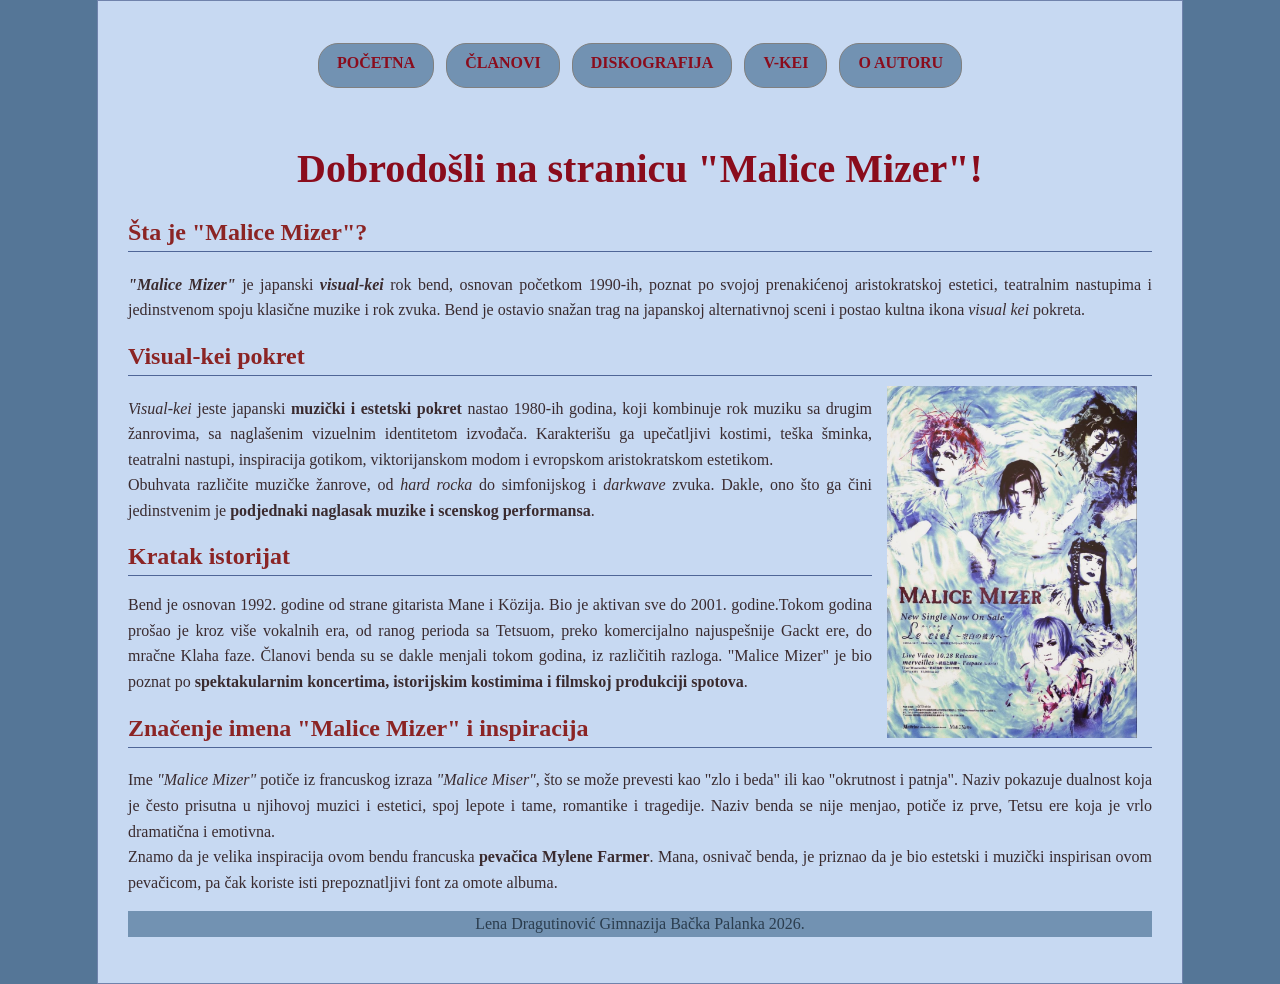
<file: index.html>
<!DOCTYPE html>
<html lang="sr">

<head>
    <meta charset="UTF-8">
    <title>Malice Mizer</title>
    <link rel="stylesheet" href="stilovisajt.css">

</head>

<body>
    <div class="container">
    <nav>
        <ul class="navlista">
            <li><a href=index.html>Početna</a></li>
            <li><a href=clanovi.html>Članovi</a></li>
            <li><a href=diskografija.html>Diskografija</a></li>
            <li><a href=vkei.html>V-kei</a></li>
            <li><a href=autor.html>O autoru</a></li>
        </ul>
    </nav>
    <br>
    <h1>Dobrodošli na stranicu "Malice Mizer"!</h1>
    <h2>Šta je "Malice Mizer"?</h2>
    <p><strong><i>"Malice Mizer"</i></strong> je japanski <b><em>visual-kei</em></b> rok bend, osnovan početkom 1990-ih, poznat po svojoj prenakićenoj aristokratskoj estetici, teatralnim nastupima i jedinstvenom spoju klasične muzike i rok zvuka. Bend je ostavio snažan trag na japanskoj alternativnoj sceni i postao kultna ikona <i>visual kei</i> pokreta.</p>
    <h2>Visual-kei pokret</h2>
    <img style="float:right; margin:15px; margin-top: -10px;" src="grupna2.jpeg" width=250 alt="Grupna fotografija">
    <p><i>Visual-kei</i> jeste japanski <b>muzički i estetski pokret</b> nastao 1980-ih godina, koji kombinuje rok muziku sa drugim žanrovima, sa naglašenim vizuelnim identitetom izvođača. Karakterišu ga upečatljivi kostimi, teška šminka, teatralni nastupi, inspiracija gotikom, viktorijanskom modom i evropskom aristokratskom estetikom.<br>Obuhvata različite muzičke žanrove, od <i>hard rocka</i> do simfonijskog i <i>darkwave</i> zvuka. Dakle, ono što ga čini jedinstvenim je <b>podjednaki naglasak muzike i scenskog performansa</b>.</p>
    <h2 class="linija">Kratak istorijat</h2>
    <hr style="border:none; margin-top:-20px; height:1px; background-color: #4f6697;">
    <p>Bend je osnovan 1992. godine od strane gitarista Mane i Közija. Bio je aktivan sve do 2001. godine.Tokom godina prošao je kroz više vokalnih era, od ranog perioda sa Tetsuom, preko komercijalno najuspešnije Gackt ere, do mračne Klaha faze. Članovi benda su se dakle menjali tokom godina, iz različitih razloga. "Malice Mizer" je bio poznat po <b>spektakularnim koncertima, istorijskim kostimima i filmskoj produkciji spotova</b>.</p>
    <h2>Značenje imena "Malice Mizer" i inspiracija</h2>
    <p>Ime <i>"Malice Mizer"</i> potiče iz francuskog izraza <em>"Malice Miser"</em>, što se može prevesti kao "zlo i beda" ili kao "okrutnost i patnja". Naziv pokazuje dualnost koja je često prisutna u njihovoj muzici i estetici, spoj lepote i tame, romantike i tragedije. Naziv benda se nije menjao, potiče iz prve, Tetsu ere koja je vrlo dramatična i emotivna.<br>Znamo da je velika inspiracija ovom bendu francuska <b>pevačica Mylene Farmer</b>. Mana, osnivač benda, je priznao da je bio estetski i muzički inspirisan ovom pevačicom, pa čak koriste isti prepoznatljivi font za omote albuma.</p>
    <p class="potpis">Lena Dragutinović Gimnazija Bačka Palanka 2026.</p>
    </div>
</body>
</html>
</file>
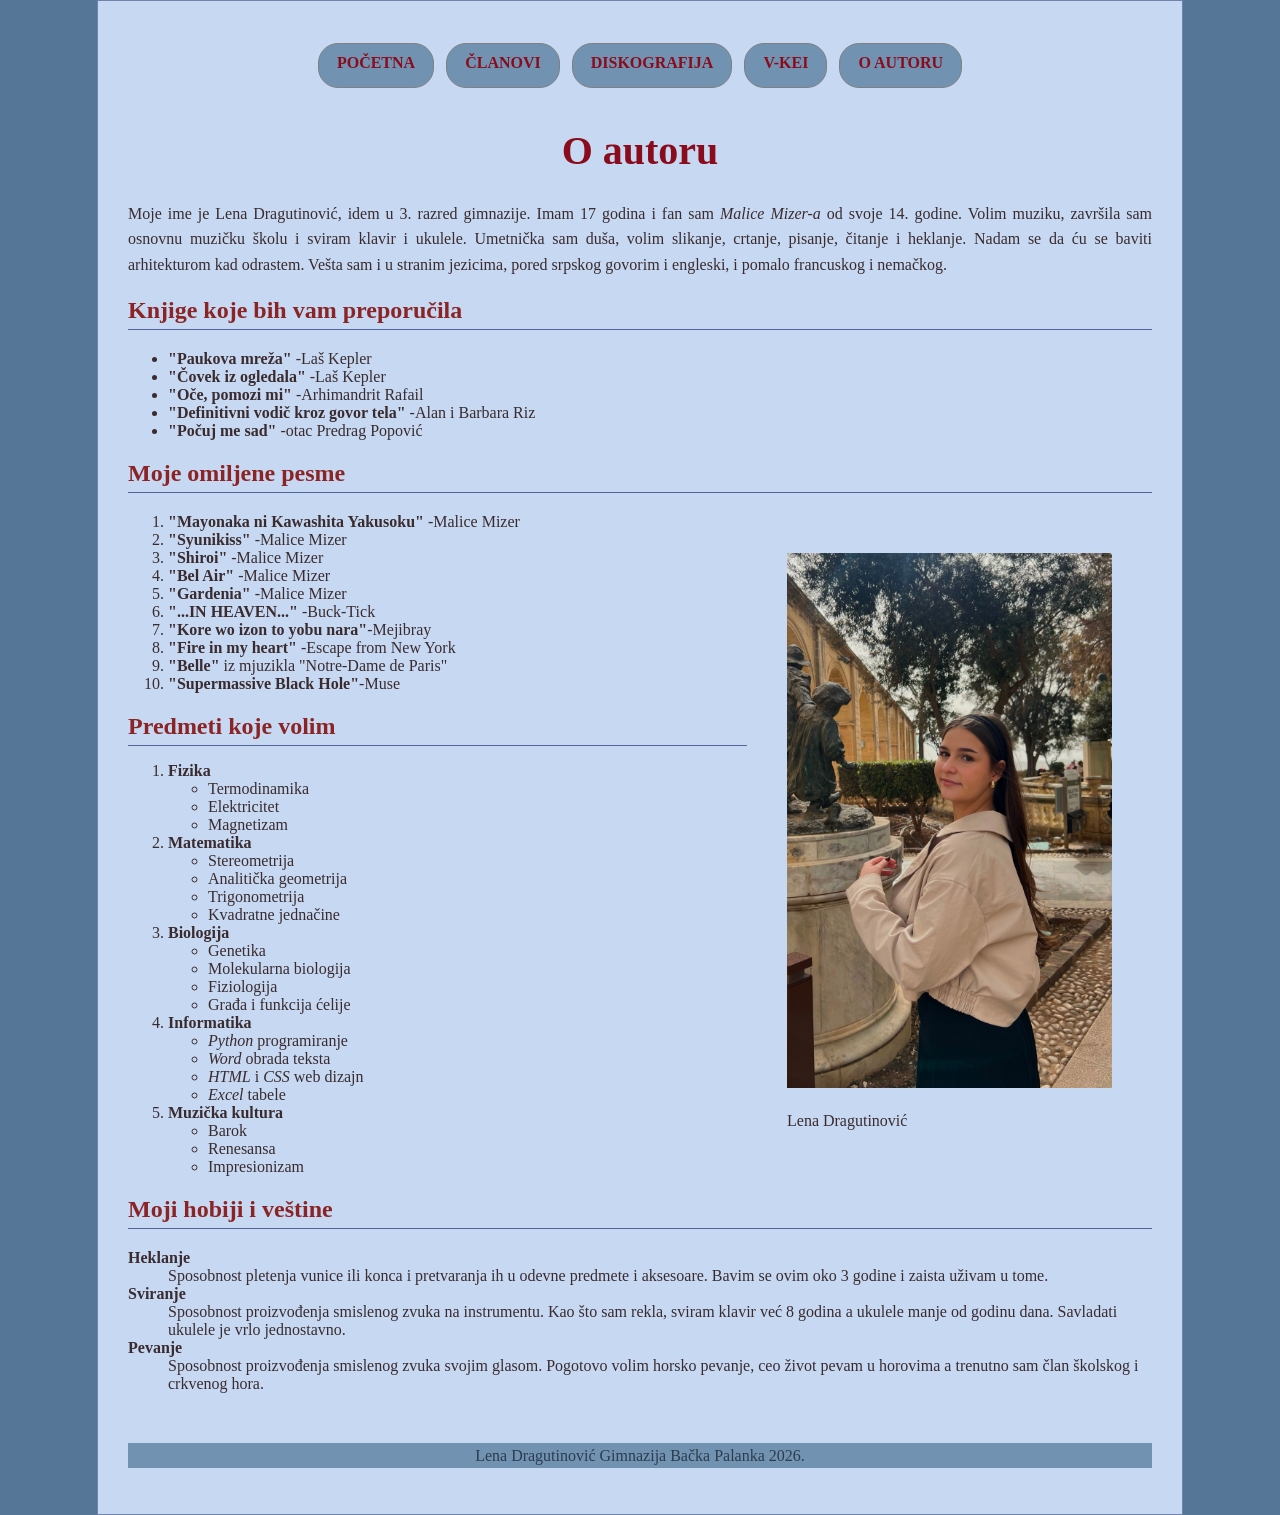
<file: autor.html>
<!DOCTYPE html>
<html lang="sr">

<head>
    <meta charset="UTF-8">
    <title>Malice Mizer</title>
    <link rel="stylesheet" href="stilovisajt.css">

</head>

<body>
    <div class="container">
    <nav>
        <ul class="navlista">
            <li><a href=index.html>Početna</a></li>
            <li><a href=clanovi.html>Članovi</a></li>
            <li><a href=diskografija.html>Diskografija</a></li>
            <li><a href=vkei.html>V-kei</a></li>
            <li><a href=autor.html>O autoru</a></li>
        </ul>
    </nav>
    <h1>O autoru</h1>
    <p>Moje ime je Lena Dragutinović, idem u 3. razred gimnazije. Imam 17 godina i fan sam <i>Malice Mizer-a</i> od svoje 14. godine. Volim muziku, završila sam osnovnu muzičku školu i sviram klavir i ukulele. Umetnička sam duša, volim slikanje, crtanje, pisanje, čitanje i heklanje. Nadam se da ću se baviti arhitekturom kad odrastem. Vešta sam i u stranim jezicima, pored srpskog govorim i engleski, i pomalo francuskog i nemačkog.</p>
    <h2>Knjige koje bih vam preporučila</h2>
    <ul>
        <li><b>"Paukova mreža"</b> -Laš Kepler</li>
        <li><b>"Čovek iz ogledala"</b> -Laš Kepler</li>
        <li><b>"Oče, pomozi mi"</b> -Arhimandrit Rafail</li>
        <li><b>"Definitivni vodič kroz govor tela"</b> -Alan i Barbara Riz</li>
        <li><b>"Počuj me sad"</b> -otac Predrag Popović</li>
    </ul>
    <h2>Moje omiljene pesme</h2>
    <figure style="float:right; margin: 40px">
        <img src="lena.jpeg" width=325 alt="Autor">
        <figcaption>
            <p>Lena Dragutinović</p>
        </figcaption>
    </figure>
    <ol>
        <li><b>"Mayonaka ni Kawashita Yakusoku"</b> -Malice Mizer</li>
        <li><b>"Syunikiss"</b> -Malice Mizer</li>
        <li><b>"Shiroi"</b> -Malice Mizer</li>
        <li><b>"Bel Air"</b> -Malice Mizer</li>
        <li><b>"Gardenia"</b> -Malice Mizer</li>
        <li><b>"...IN HEAVEN..."</b> -Buck-Tick
        <li><b>"Kore wo izon to yobu nara"</b>-Mejibray</li>
        <li><b>"Fire in my heart"</b> -Escape from New York</li>
        <li><b>"Belle"</b> iz mjuzikla "Notre-Dame de Paris"</li>
        <li><b>"Supermassive Black Hole"</b>-Muse</li>
    </ol>
    <h2 class="linija">Predmeti koje volim</h2>
    <hr style="border:none; margin-top:-20px; height:1px; background-color: #4f6697;">
    <ol>
        <li><b>Fizika</b></li>
            <ul>
                <li>Termodinamika</li>
                <li>Elektricitet</li>
                <li>Magnetizam</li>
            </ul>
        <li><b>Matematika</b></li>
            <ul>
                <li>Stereometrija</li>
                <li>Analitička geometrija</li>
                <li>Trigonometrija</li>
                <li>Kvadratne jednačine</li>
            </ul>
        <li><b>Biologija</b></li>
            <ul>
                <li>Genetika</li>
                <li>Molekularna biologija</li>
                <li>Fiziologija</li>
                <li>Građa i funkcija ćelije</li>
            </ul>
        <li><b>Informatika</b></li>
            <ul>
                <li><i>Python</i> programiranje</li>
                <li><i>Word</i> obrada teksta</li>
                <li><i>HTML</i> i <i>CSS</i> web dizajn</li>
                <li><i>Excel</i> tabele</li>
            </ul>
        <li><b>Muzička kultura</b></li>
            <ul>
                <li>Barok</li>
                <li>Renesansa</li>
                <li>Impresionizam</li>
            </ul>
    </ol>
    <h2>Moji hobiji i veštine</h2>
    <dl>
        <dt><b>Heklanje</b></dt>
            <dd>Sposobnost pletenja vunice ili konca i pretvaranja ih u odevne predmete i aksesoare. Bavim se ovim oko 3 godine i zaista uživam u tome.</dd>
        <dt><b>Sviranje</b></dt>
            <dd>Sposobnost proizvođenja smislenog zvuka na instrumentu. Kao što sam rekla, sviram klavir već 8 godina a ukulele manje od godinu dana. Savladati ukulele je vrlo jednostavno.</dd>
        <dt><b>Pevanje</b></dt>
            <dd>Sposobnost proizvođenja smislenog zvuka svojim glasom. Pogotovo volim horsko pevanje, ceo život pevam u horovima a trenutno sam član školskog i crkvenog hora.</dd>
    </dl>
    <br>
    <p class="potpis">Lena Dragutinović Gimnazija Bačka Palanka 2026.</p>
    </div>
</body>
</html>
</file>
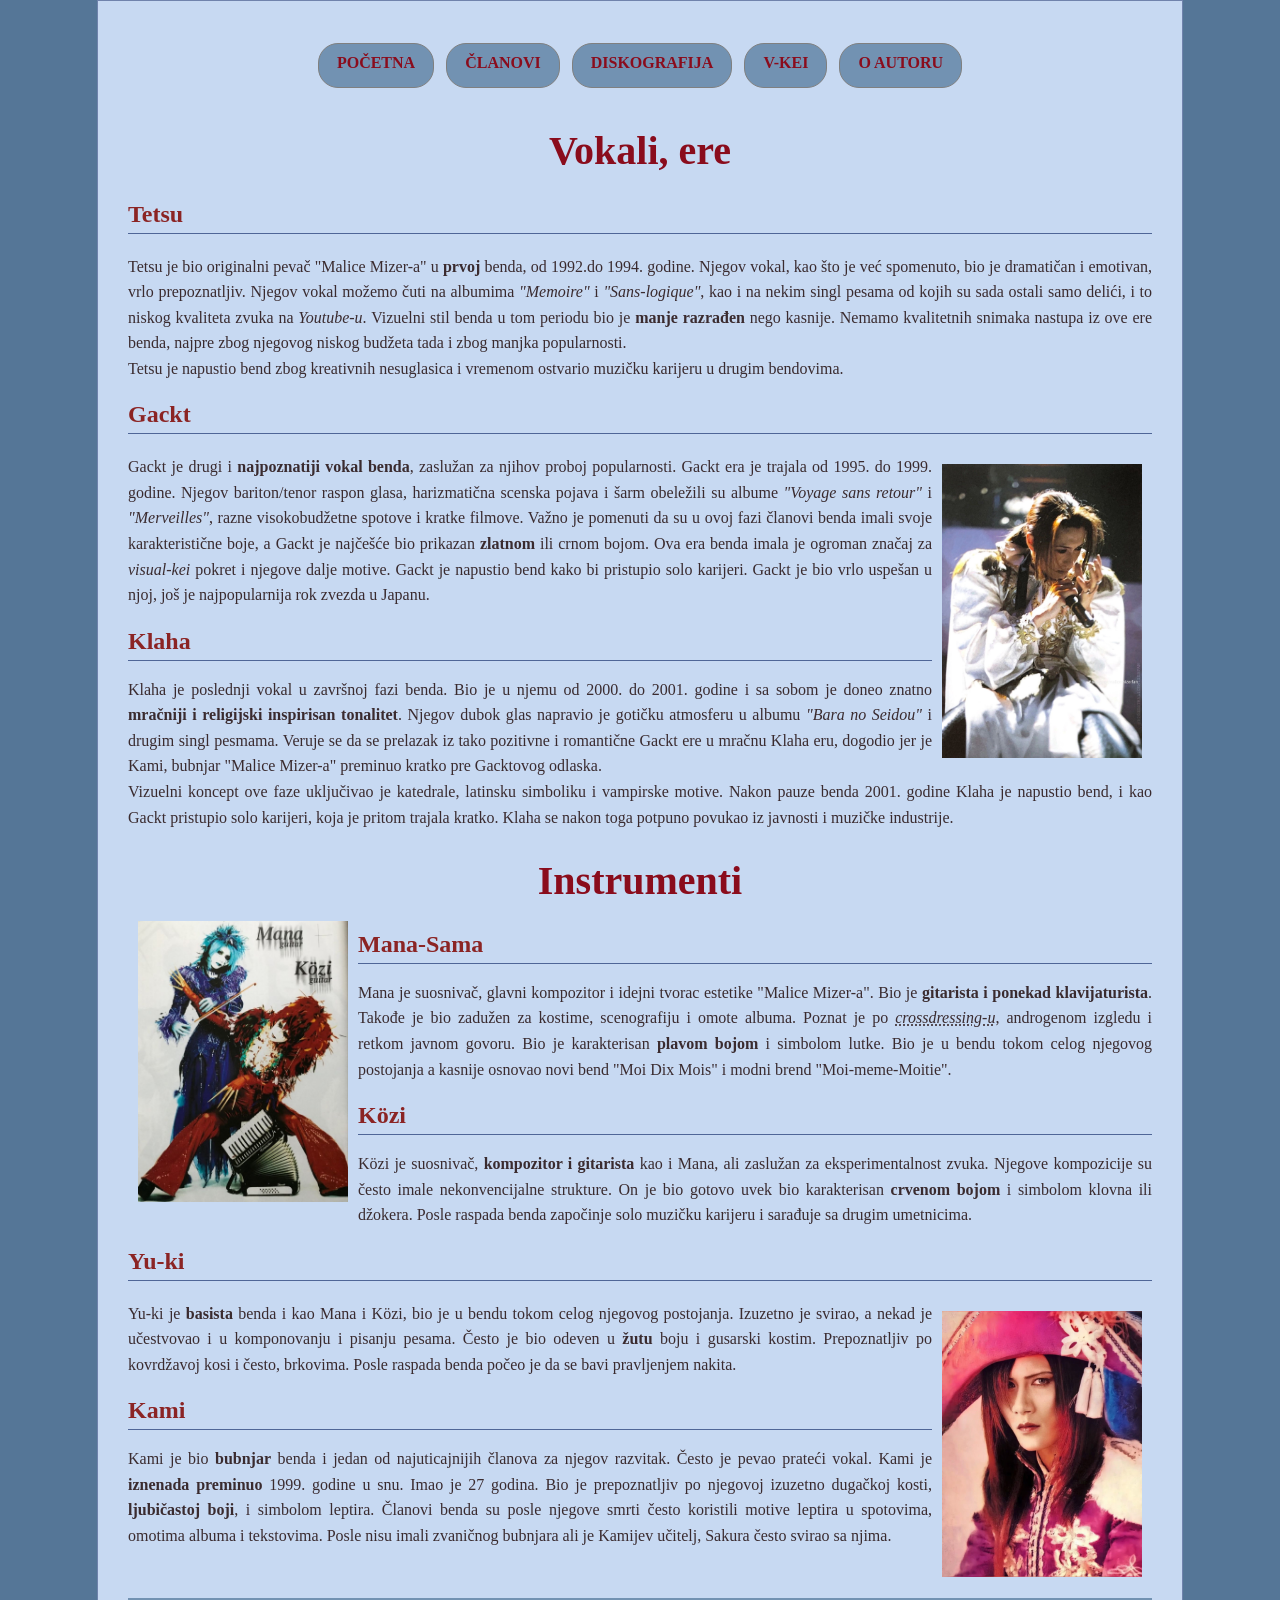
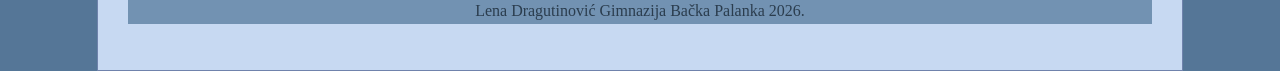
<file: clanovi.html>
<!DOCTYPE html>
<html lang="sr">

<head>
    <meta charset="UTF-8">
    <title>Malice Mizer</title>
    <link rel="stylesheet" href="stilovisajt.css">

</head>

<body>
    <div class="container">
    <nav>
        <ul class="navlista">
            <li><a href=index.html>Početna</a></li>
            <li><a href=clanovi.html>Članovi</a></li>
            <li><a href=diskografija.html>Diskografija</a></li>
            <li><a href=vkei.html>V-kei</a></li>
            <li><a href=autor.html>O autoru</a></li>
        </ul>
    </nav>
    <h1>Vokali, ere</h1>
    <h2>Tetsu</h2>
    <p>Tetsu je bio originalni pevač "Malice Mizer-a" u <b>prvoj</b> benda, od 1992.do 1994. godine. Njegov vokal, kao što je već spomenuto, bio je dramatičan i emotivan, vrlo prepoznatljiv. Njegov vokal možemo čuti na albumima <i>"Memoire"</i> i <i>"Sans-logique"</i>, kao i na nekim singl pesama od kojih su sada ostali samo delići, i to niskog kvaliteta zvuka na <i>Youtube-u</i>. Vizuelni stil benda u tom periodu bio je <b>manje razrađen</b> nego kasnije. Nemamo kvalitetnih snimaka nastupa iz ove ere benda, najpre zbog njegovog niskog budžeta tada i zbog manjka popularnosti.
    <br>Tetsu je napustio bend zbog kreativnih nesuglasica i vremenom ostvario muzičku karijeru u drugim bendovima.</p>
    <h2>Gackt</h2>
    <img style="float:right; margin: 10px" src="gackt.jpeg" width=200 alt="Gackt">
    <p>Gackt je drugi i <b>najpoznatiji vokal benda</b>, zaslužan za njihov proboj popularnosti. Gackt era je trajala od 1995. do 1999. godine. Njegov bariton/tenor raspon glasa, harizmatična scenska pojava i šarm obeležili su albume <i>"Voyage sans retour"</i> i <i>"Merveilles"</i>, razne visokobudžetne spotove i kratke filmove. Važno je pomenuti da su u ovoj fazi članovi benda imali svoje karakteristične boje, a Gackt je najčešće bio prikazan <b>zlatnom</b> ili crnom bojom. Ova era benda imala je ogroman značaj za <i>visual-kei</i> pokret i njegove dalje motive. Gackt je napustio bend kako bi pristupio solo karijeri. Gackt je bio vrlo uspešan u njoj, još je najpopularnija rok zvezda u Japanu.</p>
    <h2 class="linija">Klaha</h2>
    <hr style="border:none; margin-top:-20px; height:1px; background-color: #4f6697;">
    <p>Klaha je poslednji vokal u završnoj fazi benda. Bio je u njemu od 2000. do 2001. godine i sa sobom je doneo znatno <b>mračniji i religijski inspirisan tonalitet</b>. Njegov dubok glas napravio je gotičku atmosferu u albumu <i>"Bara no Seidou"</i> i drugim singl pesmama. Veruje se da se prelazak iz tako pozitivne i romantične Gackt ere u mračnu Klaha eru, dogodio jer je Kami, bubnjar "Malice Mizer-a" preminuo kratko pre Gacktovog odlaska.
    <br>Vizuelni koncept ove faze uključivao je katedrale, latinsku simboliku i  vampirske motive. Nakon pauze benda 2001. godine Klaha je napustio bend, i kao Gackt pristupio solo karijeri, koja je pritom trajala kratko. Klaha se nakon toga potpuno povukao iz javnosti i muzičke industrije.</p>

    <h1>Instrumenti</h1>
    <img style="float:left; margin: 10px;margin-top: -10px;" src="manaikozi.jpeg" width=210 alt="Mana i Közi">
    <h2 class="linija">Mana-Sama</h2>
    <hr style="border:none; margin-top:-20px; height:1px; background-color: #4f6697;">
    <p>Mana je suosnivač, glavni kompozitor i idejni tvorac estetike "Malice Mizer-a". Bio je <b>gitarista i ponekad klavijaturista</b>. Takođe je bio zadužen za kostime, scenografiju i omote albuma. Poznat je po <i><abbr title="Oblačenje nalik suprotnom polu">crossdressing-u</abbr></i>, androgenom izgledu i retkom javnom govoru. Bio je karakterisan <b>plavom bojom</b> i simbolom lutke. Bio je u bendu tokom celog njegovog postojanja a kasnije osnovao novi bend "Moi Dix Mois" i modni brend "Moi-meme-Moitie".</p>
    <h2 class="linija">Közi</h2>
    <hr style="border:none; margin-top:-20px; height:1px; background-color: #4f6697;">
    <p>Közi je suosnivač, <b>kompozitor i gitarista</b> kao i Mana, ali zaslužan za eksperimentalnost zvuka. Njegove kompozicije su često imale nekonvencijalne strukture. On je bio gotovo uvek bio karakterisan <b>crvenom bojom</b> i simbolom klovna ili džokera. Posle raspada benda započinje solo muzičku karijeru i sarađuje sa drugim umetnicima.</p>
    <h2>Yu-ki</h2>
    <img style="float:right; margin: 10px" src="kami.jpeg" width=200 alt="Kami">
    <p>Yu-ki je <b>basista</b> benda i kao Mana i Közi, bio je u bendu tokom celog njegovog postojanja. Izuzetno je svirao, a nekad je učestvovao i u komponovanju i pisanju pesama. Često je bio odeven u <b>žutu</b> boju i gusarski kostim. Prepoznatljiv po kovrdžavoj kosi i često, brkovima. Posle raspada benda počeo je da se bavi pravljenjem nakita.</p>
    <h2 class="linija">Kami</h2>
    <hr style="border:none; margin-top:-20px; height:1px; background-color: #4f6697;">
    <p>Kami je bio <b>bubnjar</b> benda i jedan od najuticajnijih članova za njegov razvitak. Često je pevao prateći vokal. Kami je <b>iznenada preminuo</b> 1999. godine u snu. Imao je 27 godina. Bio je prepoznatljiv po njegovoj izuzetno dugačkoj kosti, <b>ljubičastoj boji</b>, i simbolom leptira. Članovi benda su posle njegove smrti često koristili motive leptira u spotovima, omotima albuma i tekstovima. Posle nisu imali zvaničnog bubnjara ali je Kamijev učitelj, Sakura često svirao sa njima.</p>
    <br>
    <p class="potpis">Lena Dragutinović Gimnazija Bačka Palanka 2026.</p>
    </div>
</body>
</html>
</file>
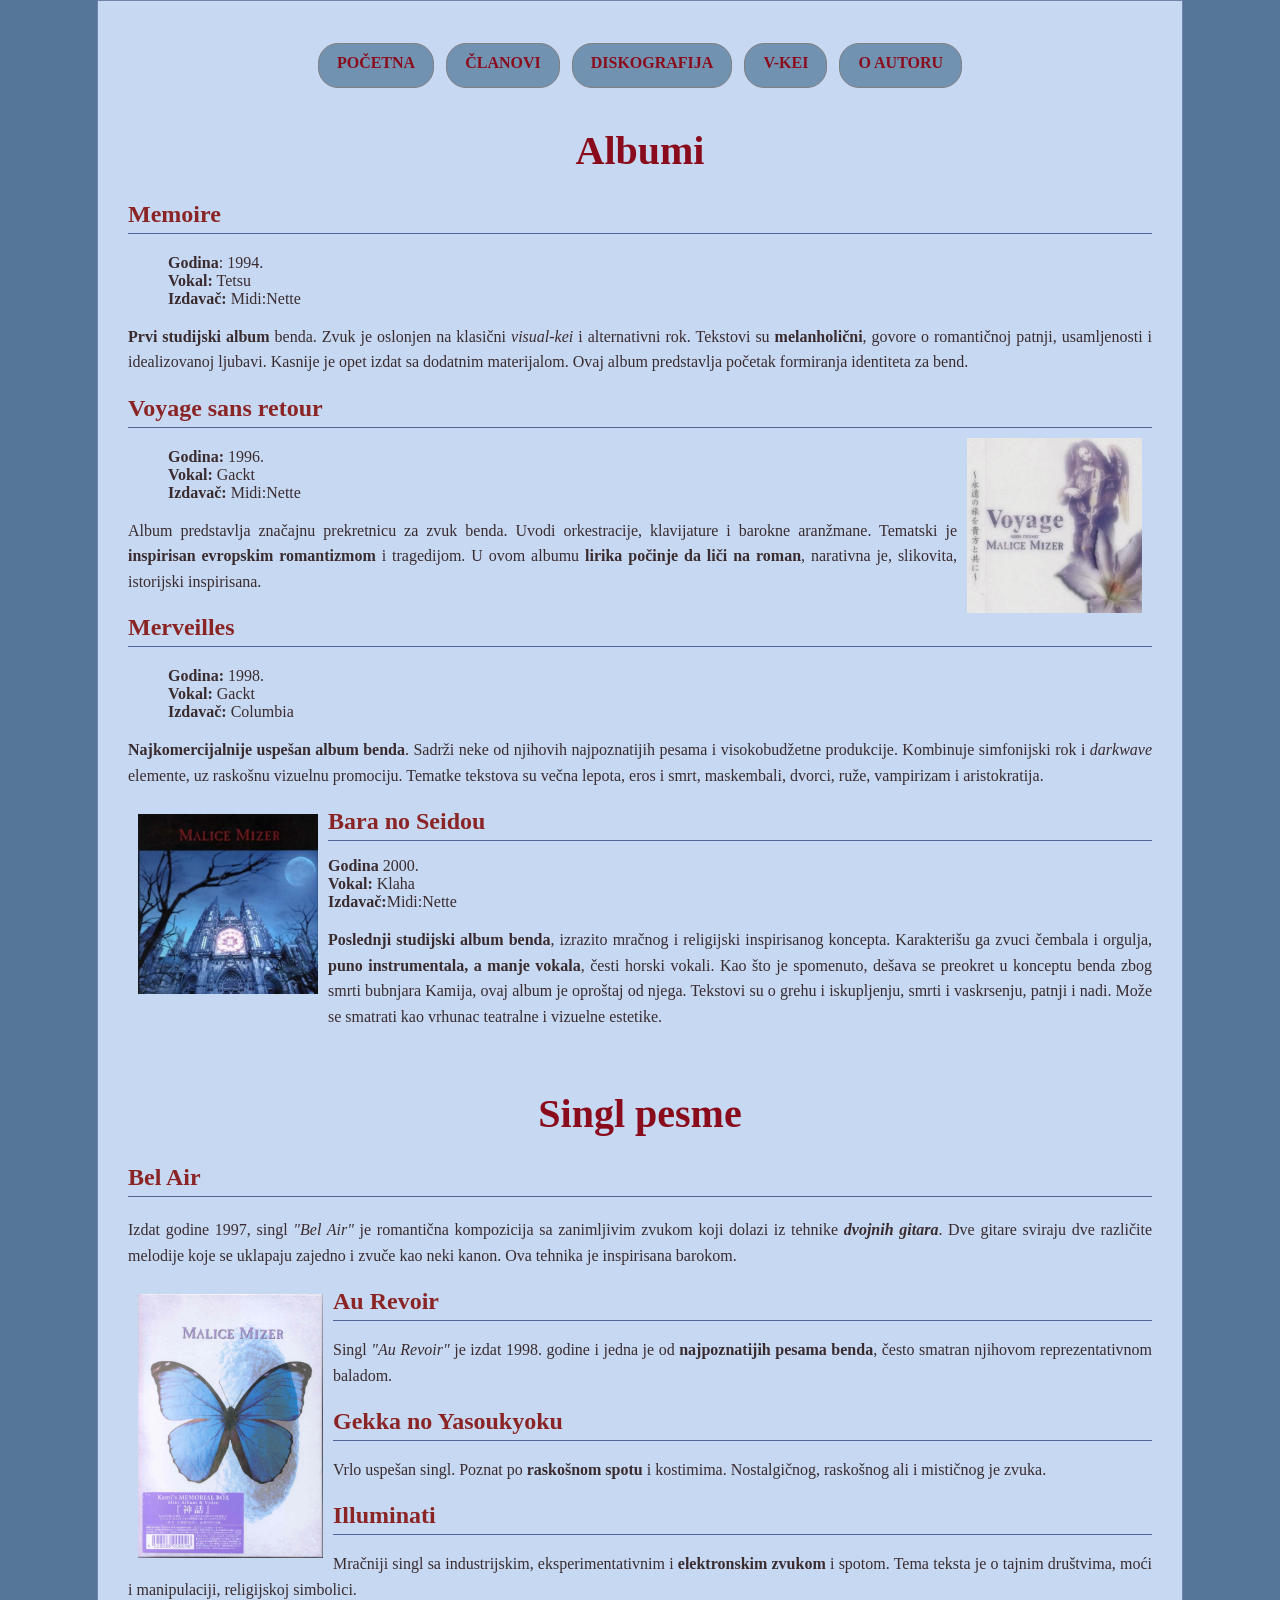
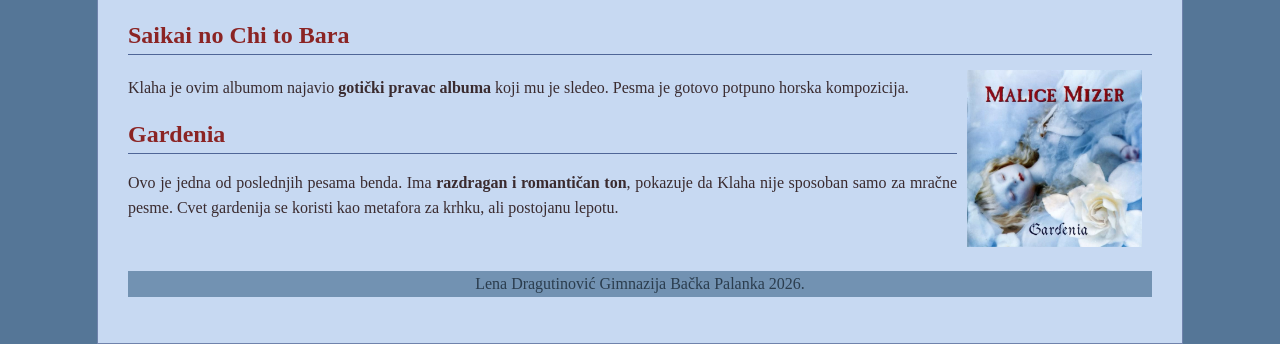
<file: diskografija.html>
<!DOCTYPE html>
<html lang="sr">

<head>
    <meta charset="UTF-8">
    <title>Malice Mizer</title>
    <link rel="stylesheet" href="stilovisajt.css">
    <style>
       .lista{
        list-style-type: none;
       } 
    </style>

</head>

<body>
    <div class="container">
    <nav>
        <ul class="navlista">
            <li><a href=index.html>Početna</a></li>
            <li><a href=clanovi.html>Članovi</a></li>
            <li><a href=diskografija.html>Diskografija</a></li>
            <li><a href=vkei.html>V-kei</a></li>
            <li><a href=autor.html>O autoru</a></li>
        </ul>
    </nav>
    <h1>Albumi</h1>
    <h2>Memoire</h2>
    <ul class="lista">
       <li><b>Godina</b>: 1994.</li>
       <li><b>Vokal:</b> Tetsu</li>
       <li><b>Izdavač:</b> Midi:Nette</li>
    </ul>
    <p><b>Prvi studijski album</b> benda. Zvuk je oslonjen na klasični <i>visual-kei</i> i alternativni rok. Tekstovi su <b>melanholični</b>, govore o romantičnoj patnji, usamljenosti i idealizovanoj ljubavi. Kasnije je opet izdat sa dodatnim materijalom. Ovaj album predstavlja početak formiranja identiteta za bend.</p>
    <h2>Voyage sans retour</h2>
    <img style="float:right; margin: 10px; margin-top: -10px;" src="voyage.jpeg" width=175 alt="Voyage sans retour">
    <ul class="lista">
        <li><b>Godina:</b> 1996.</li>
        <li><b>Vokal:</b> Gackt</li>
        <li><b>Izdavač:</b> Midi:Nette</li>
    </ul>
    <p>Album predstavlja značajnu prekretnicu za zvuk benda. Uvodi orkestracije, klavijature i barokne aranžmane. Tematski je <b>inspirisan evropskim romantizmom</b> i tragedijom. U ovom albumu <b>lirika počinje da liči na roman</b>, narativna je, slikovita, istorijski inspirisana.</p>
    <h2>Merveilles</h2>
    <ul class="lista">
        <li><b>Godina:</b> 1998.</li>
        <li><b>Vokal:</b> Gackt</li>
        <li><b>Izdavač:</b> Columbia</li>
    </ul>
    <p><b>Najkomercijalnije uspešan album benda</b>. Sadrži neke od njihovih najpoznatijih pesama i visokobudžetne produkcije. Kombinuje simfonijski rok i <i>darkwave</i> elemente, uz raskošnu vizuelnu promociju. Tematke tekstova su večna lepota, eros i smrt, maskembali, dvorci, ruže, vampirizam i aristokratija.</p>
    <img style="float:left; margin: 10px;" src="baranoseidou.jpeg" width=180 alt="Bara no Seidou">
    <h2 class="linija">Bara no Seidou</h2>
    <hr style="border:none; margin-top:-20px; height:1px; background-color: #4f6697;">
    <ul class="lista">
        <li><b>Godina</b> 2000.</li>
        <li><b>Vokal:</b> Klaha</li>
        <li><b>Izdavač:</b>Midi:Nette</li>
    </ul>
    <p><b>Poslednji studijski album benda</b>, izrazito mračnog i religijski inspirisanog koncepta. Karakterišu ga zvuci čembala i orgulja, <b>puno instrumentala, a manje vokala</b>, česti horski vokali. Kao što je spomenuto, dešava se preokret u konceptu benda zbog smrti bubnjara Kamija, ovaj album je oproštaj od njega. Tekstovi su o grehu i iskupljenju, smrti i vaskrsenju, patnji i nadi. Može se smatrati kao vrhunac teatralne i vizuelne estetike.</p>
    <br>

    <h1>Singl pesme</h1>
    <h2>Bel Air</h2>
    <p>Izdat godine 1997, singl <i>"Bel Air"</i> je romantična kompozicija sa zanimljivim zvukom koji dolazi iz tehnike <b><i>dvojnih gitara</i></b>. Dve gitare sviraju dve različite melodije koje se uklapaju zajedno i zvuče kao neki kanon. Ova tehnika je inspirisana barokom. </p>
    <img style="float:left; margin: 10px" src="leptir.jpeg" width=185 alt="Mini album za Kamija">
    <h2 class="linija">Au Revoir</h2>
    <hr style="border:none; margin-top:-20px; height:1px; background-color: #4f6697;">
    <p>Singl <i>"Au Revoir"</i> je izdat 1998. godine i jedna je od <b>najpoznatijih pesama benda</b>, često smatran njihovom reprezentativnom baladom.</p>
    <h2 class="linija">Gekka no Yasoukyoku</h2>
    <hr style="border:none; margin-top:-20px; height:1px; background-color: #4f6697;">
    <p>Vrlo uspešan singl. Poznat po <b>raskošnom spotu</b> i kostimima. Nostalgičnog, raskošnog ali i mističnog je zvuka.</p>
    <h2 class="linija">Illuminati</h2>
    <hr style="border:none; margin-top:-20px; height:1px; background-color: #4f6697;">
    <p>Mračniji singl sa industrijskim, eksperimentativnim i <b>elektronskim zvukom</b> i spotom. Tema teksta je o tajnim društvima, moći i manipulaciji, religijskoj simbolici.</p>
    <h2>Saikai no Chi to Bara</h2>
     <img style="float:right; margin: 10px; margin-top: -5px;" src="gardenia.jpeg" width=175 alt="Gardenia">
    <p>Klaha je ovim albumom najavio <b>gotički pravac albuma</b> koji mu je sledeo. Pesma je gotovo potpuno horska kompozicija.</p>
    <h2 class="linija">Gardenia</h2>
    <hr style="border:none; margin-top:-20px; height:1px; background-color: #4f6697;">
    <p>Ovo je jedna od poslednjih pesama benda. Ima <b>razdragan i romantičan ton</b>, pokazuje da Klaha nije sposoban samo za mračne pesme. Cvet gardenija se koristi kao metafora za krhku, ali postojanu lepotu.</p>
    <br>
    <p class="potpis">Lena Dragutinović Gimnazija Bačka Palanka 2026.</p>
    </div>
</body>
</html>
</file>
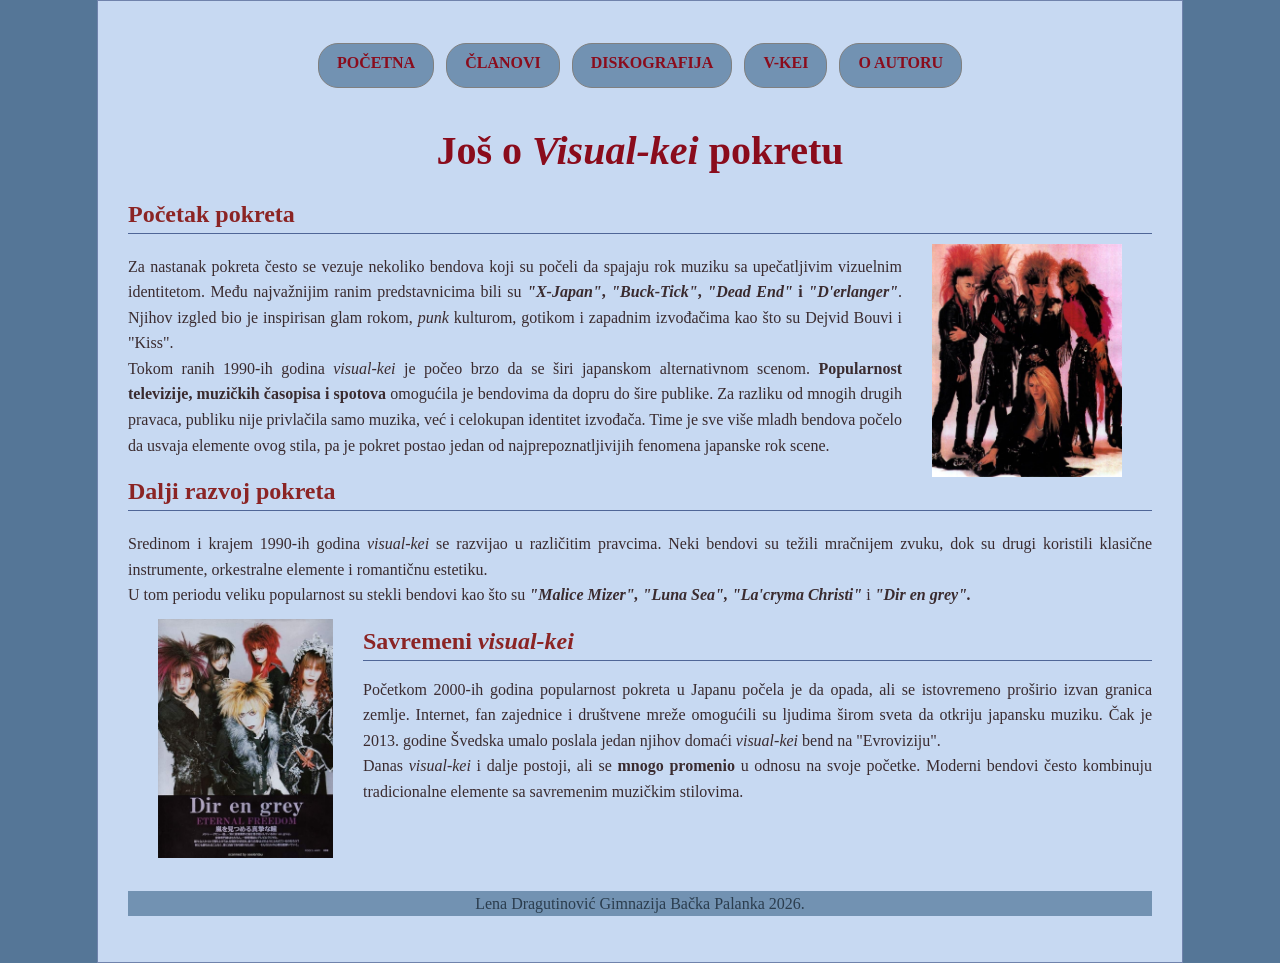
<file: vkei.html>
<!DOCTYPE html>
<html lang="sr">

<head>
    <meta charset="UTF-8">
    <title>Malice Mizer</title>
    <link rel="stylesheet" href="stilovisajt.css">
    <style>
       .lista{
        list-style-type: none;
       } 
    </style>

</head>

<body>
    <div class="container">
    <nav>
        <ul class="navlista">
            <li><a href=index.html>Početna</a></li>
            <li><a href=clanovi.html>Članovi</a></li>
            <li><a href=diskografija.html>Diskografija</a></li>
            <li><a href=vkei.html>V-kei</a></li>
            <li><a href=autor.html>O autoru</a></li>
        </ul>
    </nav>
    <h1>Još o <i>Visual-kei</i> pokretu</h1>
    <h2>Početak pokreta</h2>
    <img style="float:right; margin: 30px; margin-top: -10px;" src="xjapan.jpeg" width=190 alt="X-Japan">
    <p>Za nastanak pokreta često se vezuje nekoliko bendova  koji su počeli da spajaju rok muziku sa upečatljivim vizuelnim identitetom. Među najvažnijim ranim predstavnicima bili su <b><i>"X-Japan"</i>, <i>"Buck-Tick"</i>, <i>"Dead End"</i> i <i>"D'erlanger"</i></b>. Njihov izgled bio je inspirisan glam rokom, <i>punk</i> kulturom, gotikom i zapadnim izvođačima kao što su Dejvid Bouvi i "Kiss".
    <br> Tokom ranih 1990-ih godina <i>visual-kei</i> je počeo brzo da se širi japanskom alternativnom scenom. <b>Popularnost televizije, muzičkih časopisa i spotova</b> omogućila je bendovima da dopru do šire publike. Za razliku od mnogih drugih pravaca, publiku nije privlačila samo muzika, već i celokupan identitet izvođača. Time je sve više mladh bendova počelo da usvaja elemente ovog stila, pa je pokret postao jedan od najprepoznatljivijih fenomena japanske rok scene.</p>

    <h2>Dalji razvoj pokreta</h2>
    <p>Sredinom i krajem 1990-ih godina <i>visual-kei</i> se razvijao u različitim pravcima. Neki bendovi su težili mračnijem zvuku, dok su drugi koristili klasične instrumente, orkestralne elemente i romantičnu estetiku.
    <br>U tom periodu veliku popularnost su stekli bendovi kao što su <b><i>"Malice Mizer", "Luna Sea", "La'cryma Christi"</i></b> i <b><i>"Dir en grey".</i></b></p>

    <img style="float:left; margin: 30px; margin-top: -5px;" src="direngrey.jpeg" width=175 alt="Dir en grey">
    <h2 class="linija">Savremeni <i>visual-kei</i></h2>
    <hr style="border:none; margin-top:-20px; height:1px; background-color: #4f6697;">
    <p>Početkom 2000-ih godina popularnost pokreta u Japanu počela je da opada, ali se istovremeno proširio izvan granica zemlje. Internet, fan zajednice i društvene mreže omogućili su ljudima širom sveta da otkriju japansku muziku. Čak je 2013. godine Švedska umalo poslala jedan njihov domaći <i>visual-kei</i> bend na "Evroviziju".
    <br>Danas <i>visual-kei</i> i dalje postoji, ali se <b>mnogo promenio</b> u odnosu na svoje početke. Moderni bendovi često kombinuju tradicionalne elemente sa savremenim muzičkim stilovima.</p>
    <br>
    <br>
    <br>
    <p class="potpis">Lena Dragutinović Gimnazija Bačka Palanka 2026.</p>
    </div>
</body>
</html>
</file>
<file: stilovisajt.css>
body {
    background-color: #557697;
    color: #3a2b2f;
    font-family: "Times New Roman", serif;
    margin: 0;
    padding: 0;
}
.navlista{
    margin:0;
    padding:0;
}
.navlista li{
    display:flex;
    height: 45px;
}
.navlista li a{
    background-color: #7292b2;
    border:1px solid gray;
    color:#8a0c1c;
    padding: 10px 18px;
    text-transform: uppercase;
}
h1 {
    color:#8a0c1c;
    text-align:center;
    font-size: 40px;
}
h2 {
    color:#8b2424;
    border-bottom: 1px solid #4f6697;
    padding-bottom: 5px;
}
nav {
    padding: 12px;
    border-bottom:none;
    text-align:center;
    border-radius: 12px;
}
nav a {
    color:#8a0c1c;
    text-decoration: none;
    margin:0 6px;
    border-radius: 20px;
    font-weight: bold;
}
nav ul{
    display: flex;
    justify-content: center;
}
nav a:hover {
    color:#f1e3b0;
}

p {
    line-height: 1.6;
    text-align: justify;
}
.container {
    width: 80%;
    margin:auto;
    background-color: #c7d9f2;
    padding: 30px;
    border:1px solid #7083ac;
}
.potpis{
    text-align: center;
    background-color: #7292b2;
    color: #2b3d4e
}
.linija{
    border-bottom: none;
}
</file>
